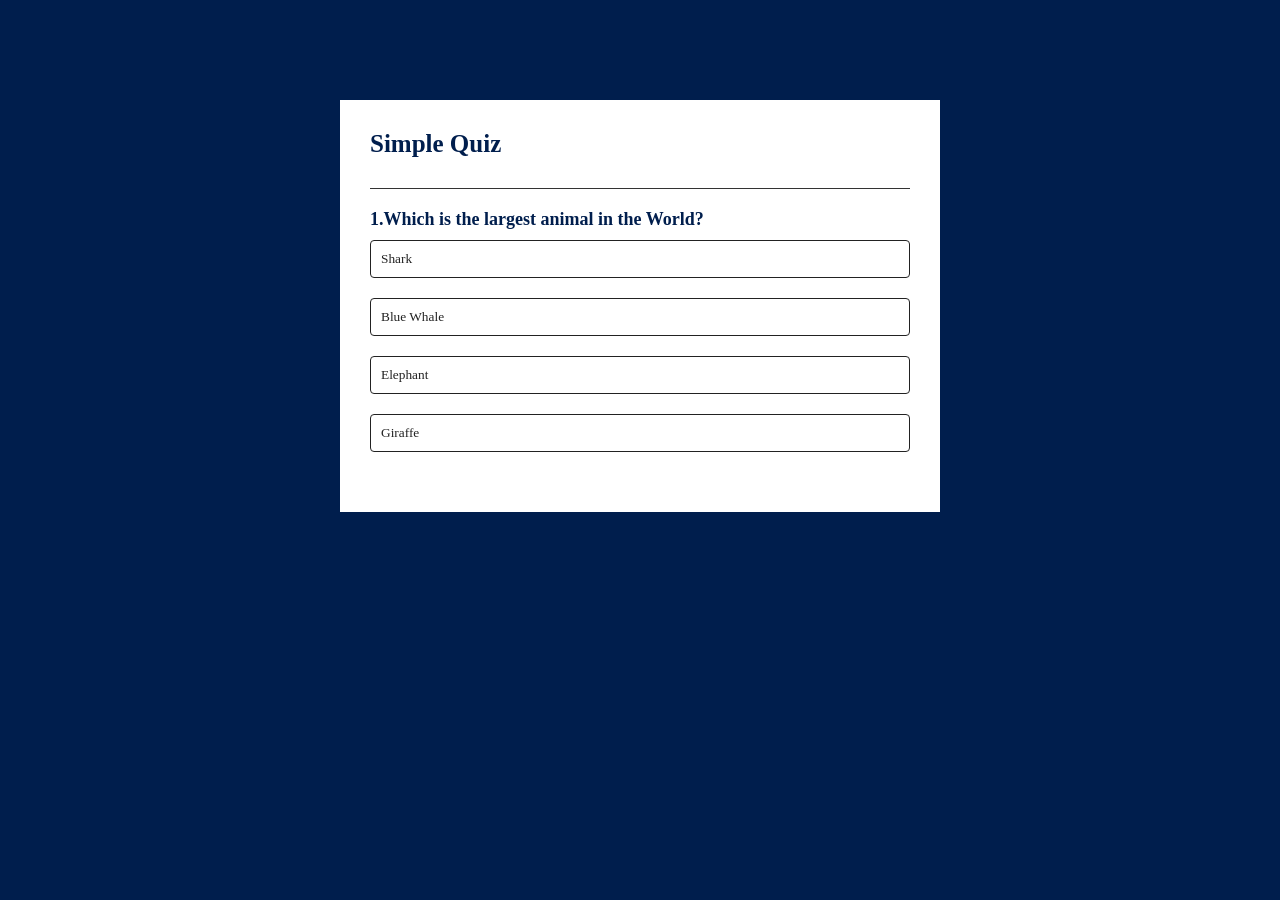
<file: Day-03-QuizApp/index.html>
<!DOCTYPE html>
<html lang="en">
<head>
    <meta charset="UTF-8">
    <meta name="viewport" content="width=device-width, initial-scale=1.0">
    <title>Quiz App</title>
    <link rel="stylesheet" href="style.css">
</head>
<body>
    <div class="app">
        <h1>Simple Quiz</h1>
        <div class="quiz">
            <h2 id="question">Question goes here </h2>
            <div id="answer-buttons">
                <button class="btn">Answer 1</button>
                <button class="btn">Answer 2</button>
                <button class="btn">Answer 3</button>
                <button class="btn">Answer 4</button>
            </div>
            <button id="next-btn">
                Next
            </button>
        </div>
    </div>
    <script src="script.js"></script>
</body>
</html>
</file>
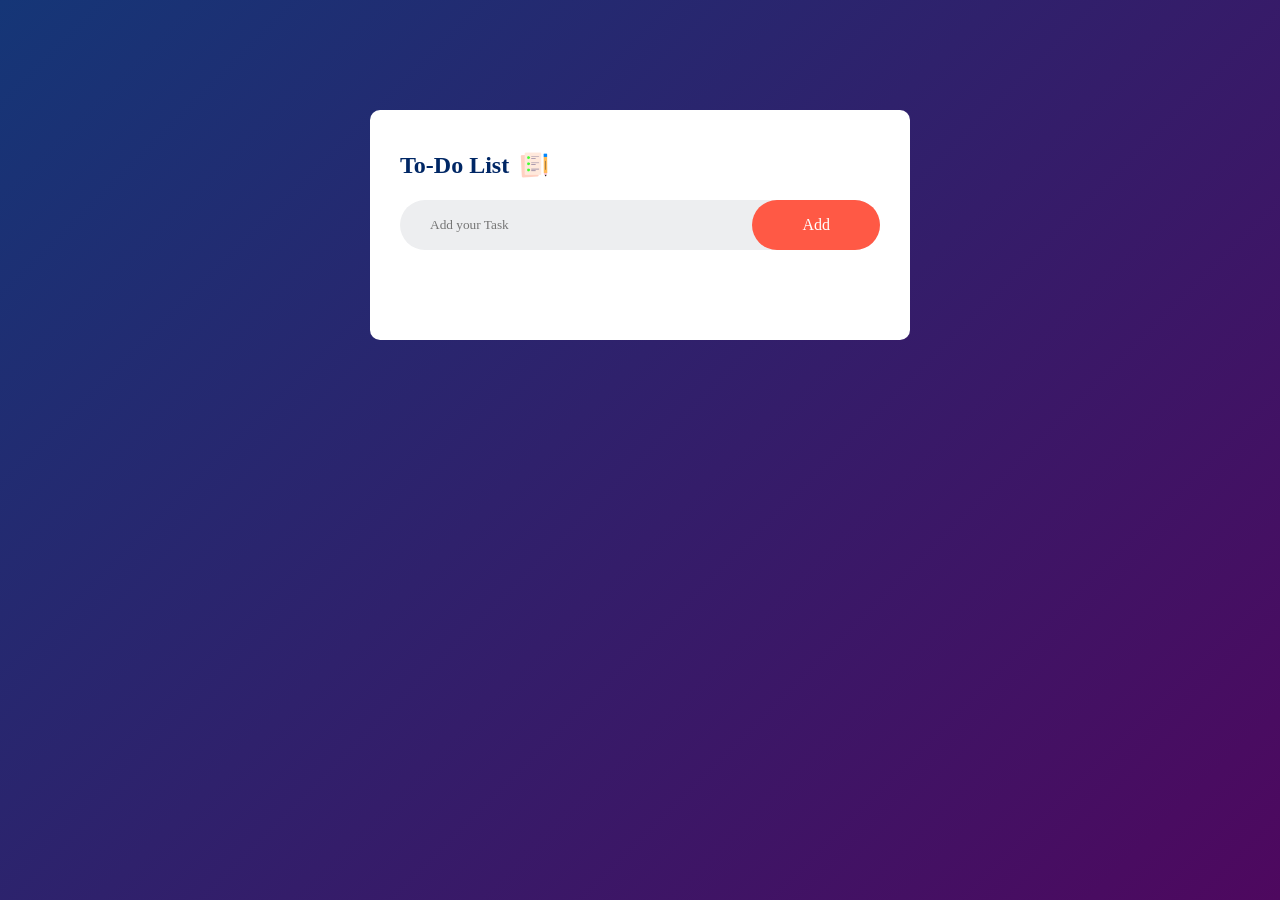
<file: Day-2-Todo-List/index.html>
<!DOCTYPE html>
<html lang="en">
<head>
    <meta charset="UTF-8">
    <meta name="viewport" content="width=device-width, initial-scale=1.0">
    <title>To-DO List</title>
    <link rel="stylesheet" href="style.css">
</head>
<body>
    <div class="container">
        <div class="todo-app">
            <h2>To-Do List <img src="images/icon.png" alt=""></h2>
            <div class="row">
                <input type="text"  id="input-box" placeholder="Add your Task">
                <button onclick="addTask()">Add</button>
            </div>
            <ul id="list-container">
                <!-- <li class="checked">Task 1</li>
                <li>Task 2</li>
                <li>Task 3</li> -->
            </ul>
        </div>
    </div>
    <script src="script.js"></script>
</body>
</html>
</file>
<file: Day-03-QuizApp/style.css>
*{
    margin: 0;
    padding: 0;
    font-family: 'Poppins','sans-serif';
    box-sizing: border-box;
}
body{
    background: #001e4d;

}
.app{
    background: white;
    width: 90%;
    max-width: 600px;
    margin: 100px auto 0;
    border: radius 10px;
    padding: 30px;
}
.app h1{
    font-size: 25px;
    color: #001e4d;
    font-weight: 600;
    border-bottom: 1px solid #333;
    padding-bottom: 30px;
}

.quiz{
    padding: 20px 0;

}
.quiz h2{
    font-size: 18px;
    color: #001e4d;
    font-weight: 600;
}
.btn{
    background: white;
    color: #222;
    font-weight: 500;
    width: 100%;
    border: 1px solid #222;
    padding: 10px;
    margin: 10px 0;
    text-align: left;
    border-radius: 4px;
    cursor: pointer; 
    transition: all 0.3s;
}
.btn:hover:not([disabled]){
    background: #222;
    color: #fff;
}
.btn:disabled{
    cursor: no-drop;
}
#next-btn{
    background: #001e4d;
    color: #fff;
    font-weight: 500;
    width: 150px;
    border: 0;
    padding: 10px;
    margin: 20px auto 0;
    border-radius: 4px;
    cursor: pointer;
    display: none;

}
.correct{
    background: #9aeabc;

}
.incorrect{
    background: #ff9393;

}
</file>
<file: Day-2-Todo-List/style.css>
*{
    margin: 0;
    padding: 0;
    font-family: 'Poppins','sans-serif';
    box-sizing: border-box;
}
.container{
    width: 100%;
    min-height: 100vh;
    background: linear-gradient(135deg,#153677,#4e085f);
    padding: 10px;

}
.todo-app{
    width: 100%;
    max-width: 540px;
    background: white;
    margin: 100px auto 20px;
    padding: 40px 30px 70px;
    border-radius: 10px;
}
.todo-app h2{
    color: #002765;
    display: flex;
    align-items: center;
    margin-bottom: 20px;

}
.todo-app h2 img{
    width: 30px;
    margin-left: 10px;
}
.row{
    display: flex;
    align-items: center;
    justify-content: space-between;
    background: #edeef0;
    border-radius: 30px;
    padding-left: 20px ;
    margin-bottom: 20px;
}
input{
    flex: 1;
    border: none;
    outline: none;
    background: transparent;
    padding: 10px;
}
button{
    border: none;
    outline: none;
    padding: 16px 50px;
    background: #ff5945;
    color: #fff;
    font-size: 16px;
    cursor: pointer;
    border-radius: 40px;
}
ul li{
    list-style: none;
    font-size: 17px;
    padding: 12px 8px 12px 50px;
    user-select: none;
    cursor: pointer;
    position: relative;
}
ul li::before{
content: '';
position: absolute;
height: 28px;
width: 28px;
border-radius: 50%;
background-image: url(images/unchecked.png);
background-position: center;
background-size: cover;
top: 12px;
left: 8px;

}
ul li.checked{
    color: #555;
    text-decoration: line-through;

}
ul li.checked::before{
    background-image: url(images/checked.png);
}
ul li span{
    position: absolute;
    right: 0;
    top: 5px;
    width: 40px;
    height: 40px;
    font-size: 22px;
    color: #555;
    line-height: 40px;
    text-align: center;
    border-radius: 50%;

}
ul li span:hover{
    background: #edeef0;
}
</file>
